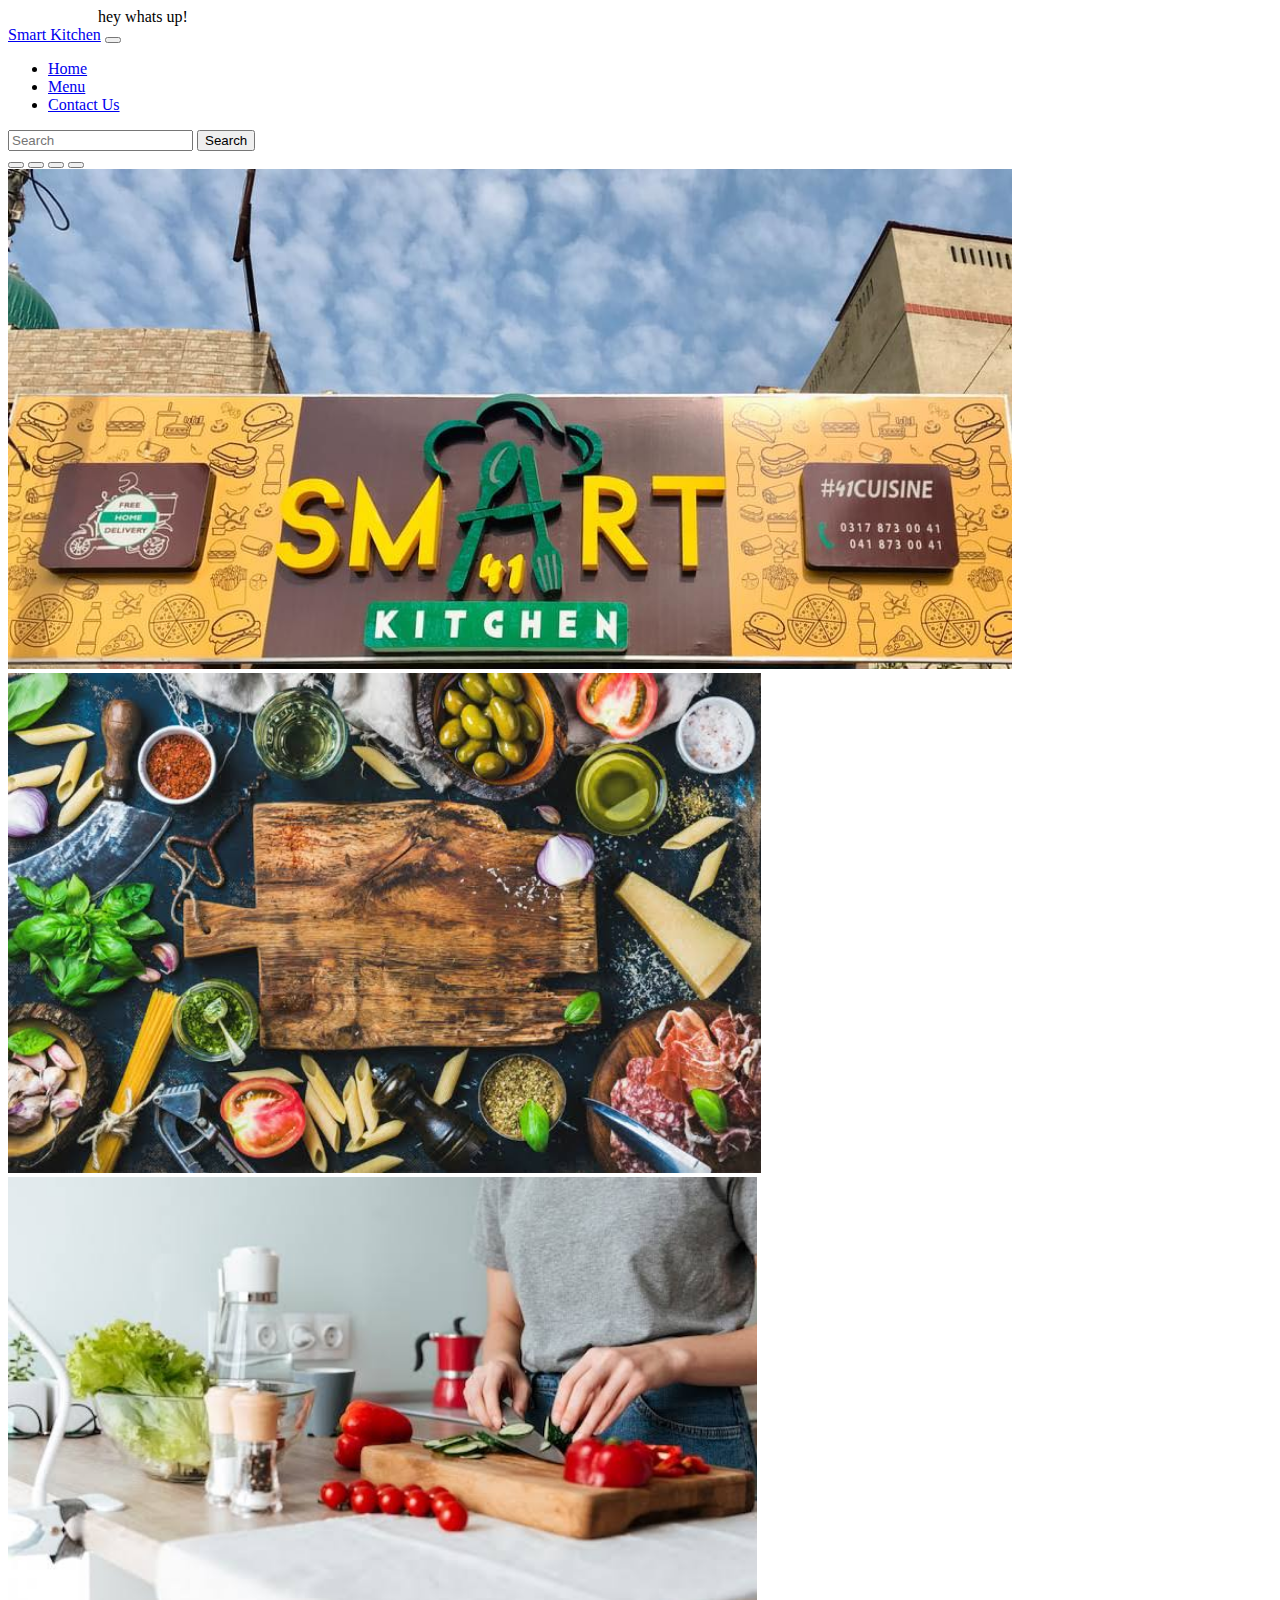
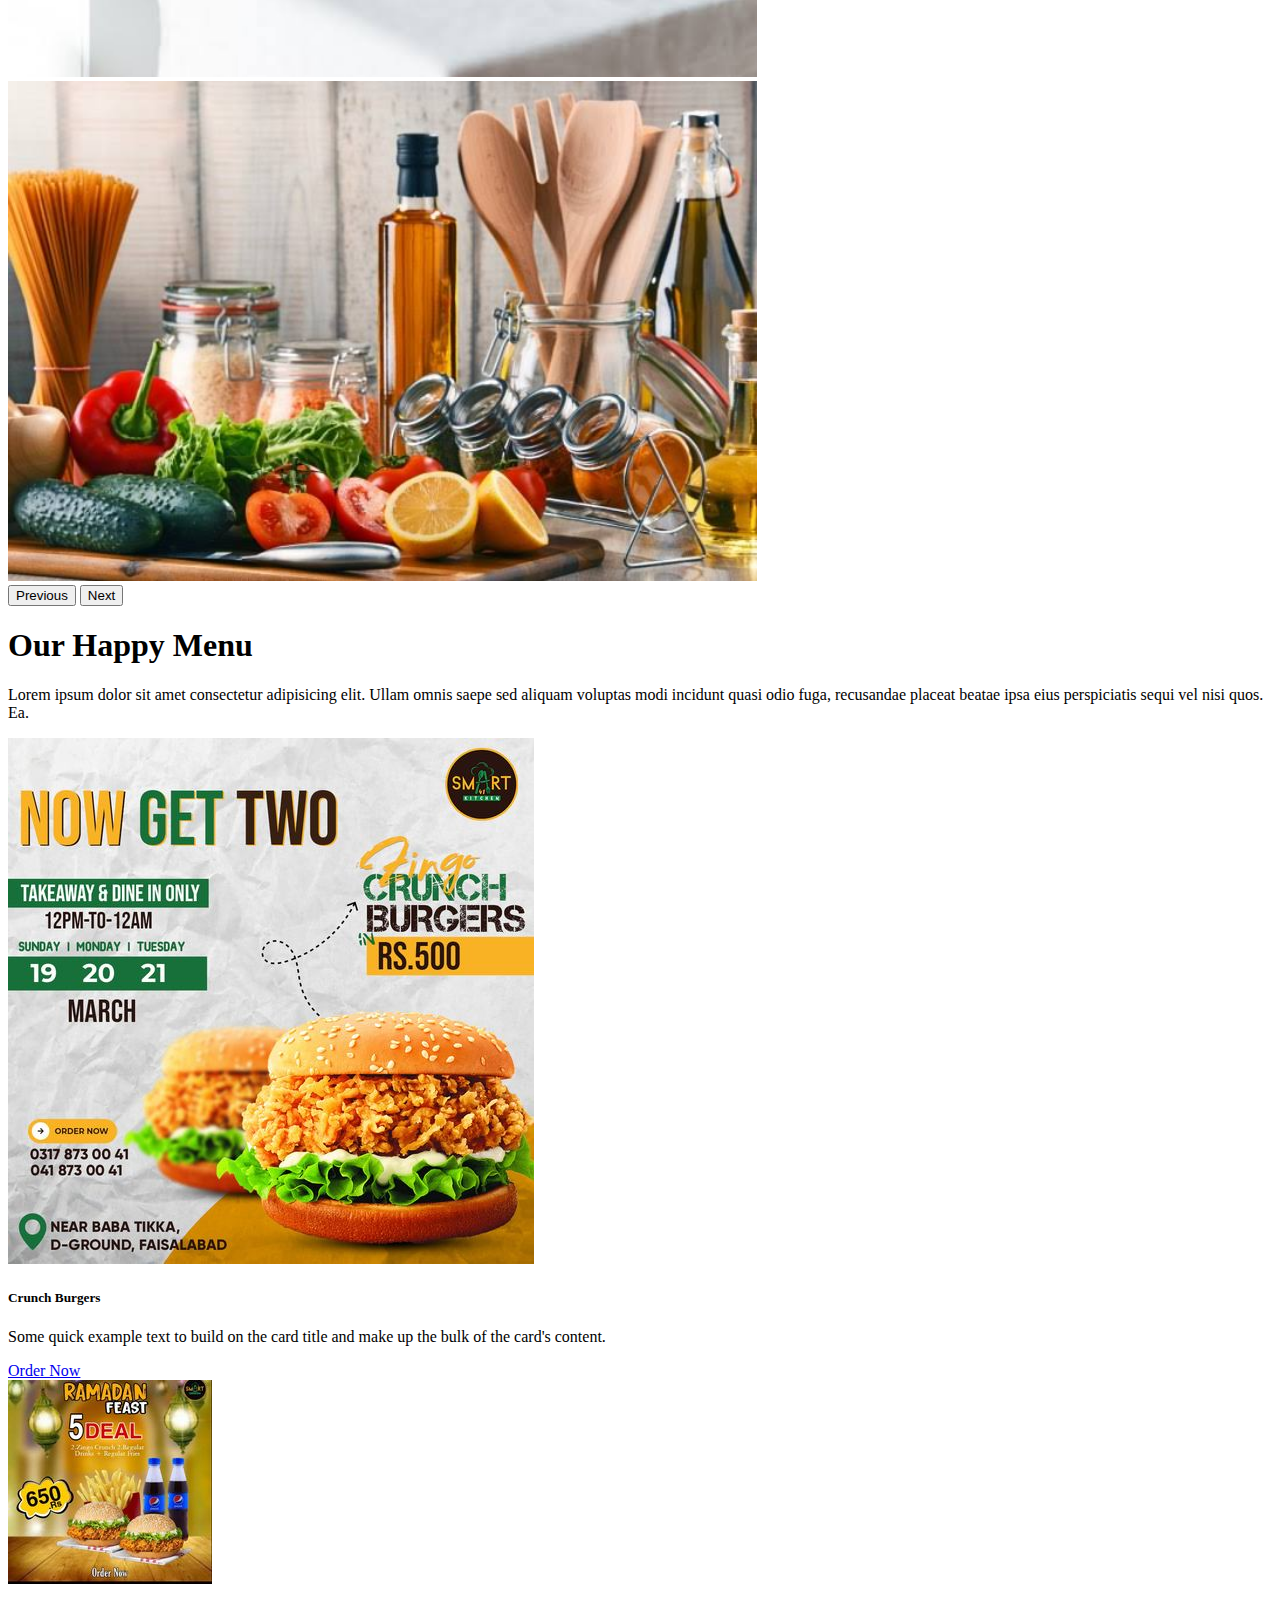
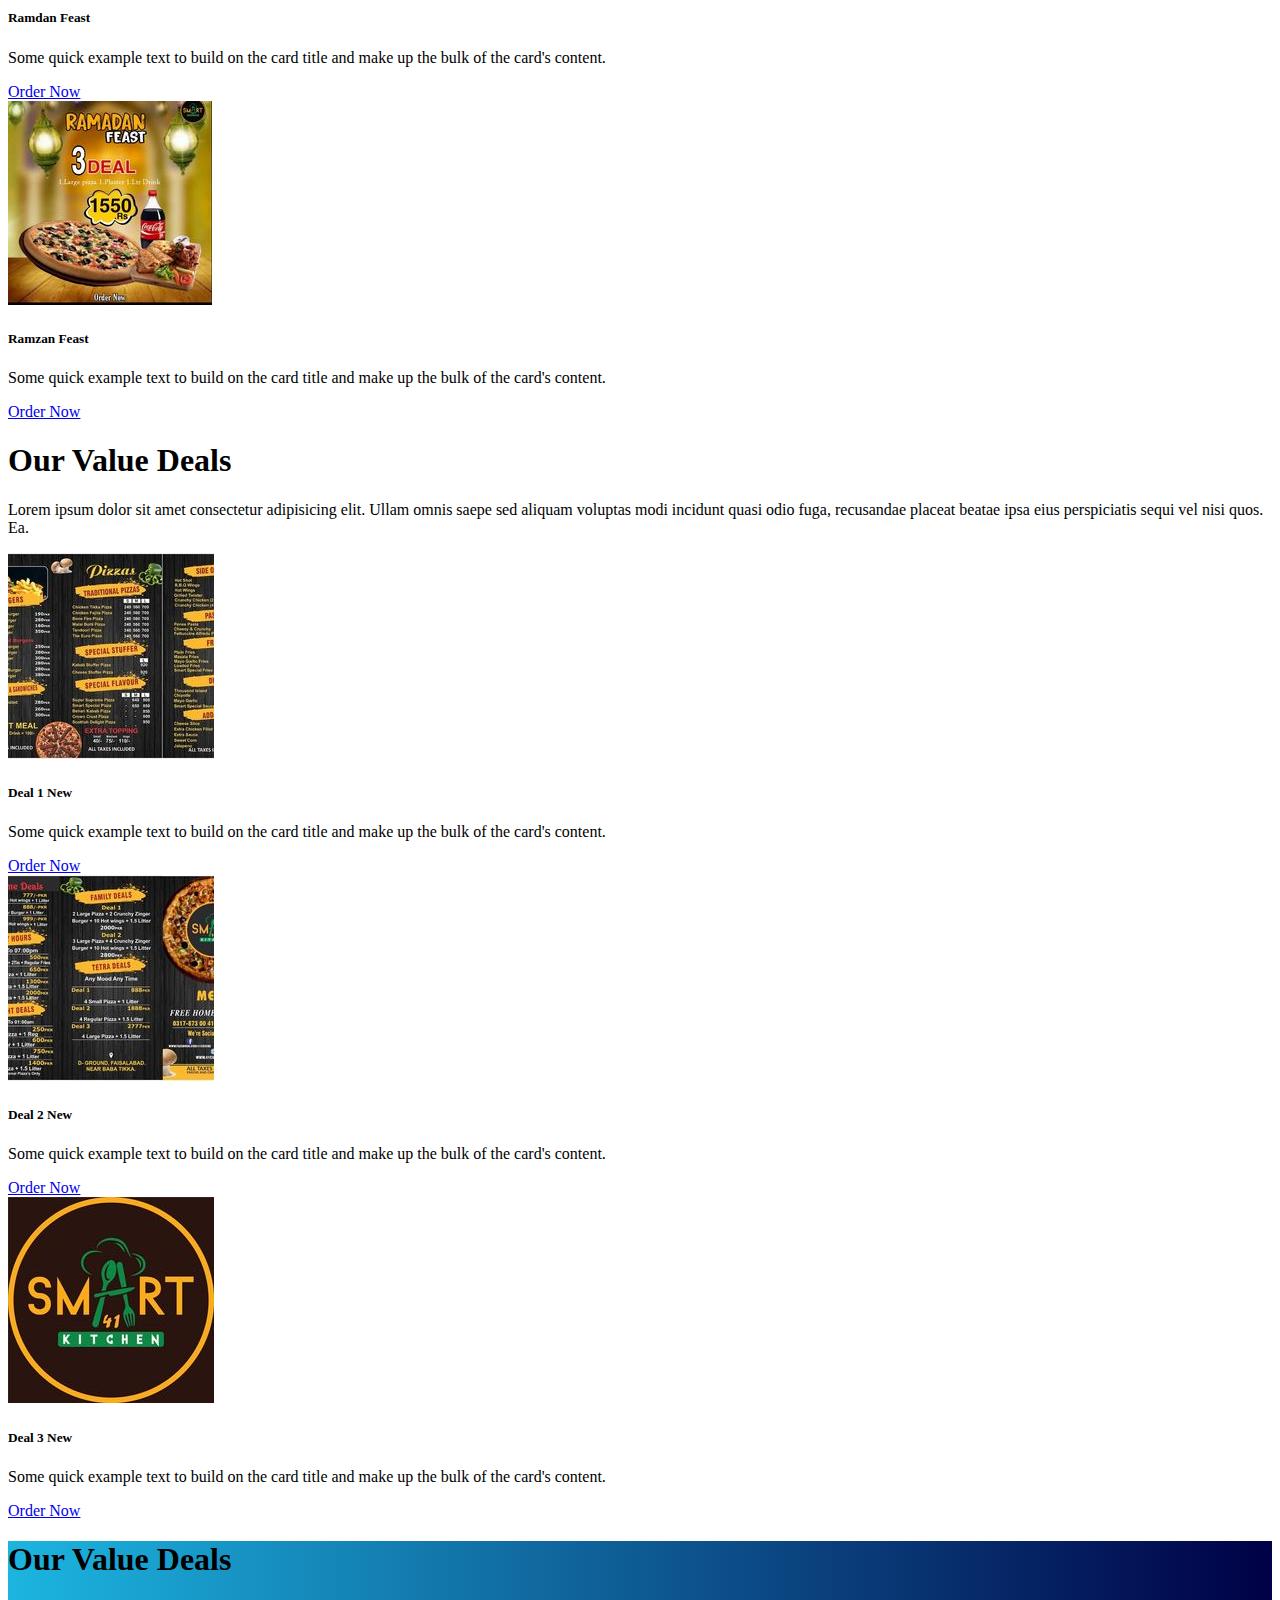
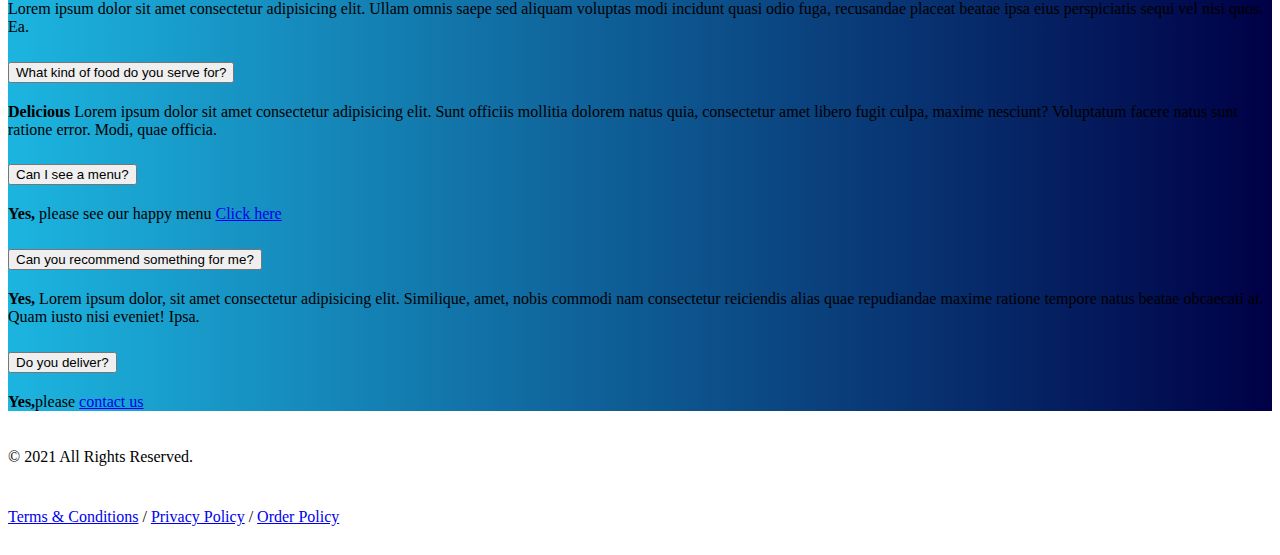
<file: 5/index.html>
<!DOCTYPE html>
<html lang="en">
<head>
    <meta charset="UTF-8">
    <meta http-equiv="X-UA-Compatible" content="IE=edge">
    <meta name="viewport" content="width=device-width, initial-scale=1.0">

    <!-- ---------[custom css]----------- -->

    <link rel="stylesheet" href="./STYLE.CSS"/>

    <!-- ------------[bootstrap]---------- -->

    <link href="https://cdn.jsdelivr.net/npm/bootstrap@5.3.1/dist/css/bootstrap.min.css" rel="stylesheet" integrity="sha384-4bw+/aepP/YC94hEpVNVgiZdgIC5+VKNBQNGCHeKRQN+PtmoHDEXuppvnDJzQIu9" crossorigin="anonymous">
    <title>Smart Kitchen</title>

</head>

<body>
                                     <!-- ------[header]------ -->
  <!-- -----------[alert]---------- -->
  <div id="div" class="alert alert-primary" role="alert">
    hey whats up!
  </div>
    <!-- -----------[nav]---------- -->
<header class="position-sticky top-0 ">
  <nav class="navbar navbar-expand-lg bg-body-tertiary "> 
    <div class="container ">
      <a class="navbar-brand" href="index.html">Smart Kitchen</a>
      <button class="navbar-toggler" type="button" data-bs-toggle="collapse" data-bs-target="#navbarTogglerDemo02" aria-controls="navbarTogglerDemo02" aria-expanded="false" aria-label="Toggle navigation">
        <span class="navbar-toggler-icon"></span>
      </button>
      <div class="collapse navbar-collapse" id="navbarTogglerDemo02">
        <ul class="navbar-nav me-auto mb-2 mb-lg-0">
          <li class="nav-item">
            <a class="nav-link active" aria-current="page" href="index.html">Home</a>
          </li>
          <li class="nav-item">
            <a class="nav-link" href="menu.html">Menu</a>
          </li>
          <li class="nav-item">
            <a class="nav-link " href="contact.html">Contact Us</a>
          </li>
        </ul>
        <form class="d-flex" role="search">
          <input class="form-control me-2" type="search" placeholder="Search" aria-label="Search">
          <button class="btn btn-outline-success" type="submit">Search</button>
        </form>
      </div>
    </div>
  </nav>
</header>

                                    <!-- ---------[main]--------- -->
<main>
  <!-- ------[carousel / slide]--------- -->
  <div id="carouselExampleCaptions" class="carousel slide">
    <div class="carousel-indicators">
      <button type="button" data-bs-target="#carouselExampleCaptions" data-bs-slide-to="0" class="active" aria-current="true" aria-label="Slide 1"></button>
      <button type="button" data-bs-target="#carouselExampleCaptions" data-bs-slide-to="1" aria-label="Slide 2"></button>
      <button type="button" data-bs-target="#carouselExampleCaptions" data-bs-slide-to="2" aria-label="Slide 3"></button>
      <button type="button" data-bs-target="#carouselExampleCaptions" data-bs-slide-to="3" aria-label="Slide 4"></button>
    </div>
    <div class="carousel-inner">
      <div class="carousel-item active">
        <img src="smart kitchen slide 1.jpg" class="d-block w-100" alt="Slider1" height="500px">
        <div class="carousel-caption d-none d-md-block">
      
        </div>
      </div>
      <div class="carousel-item">
        <img src="smart kitchen slide 2.jpeg" class="d-block w-100" alt="Slider2" height="500px">
        <div class="carousel-caption d-none d-md-block">
          
        </div>
      </div>
      <div class="carousel-item">
        <img src="smart kitchen slide 3.jpeg" class="d-block w-100" alt="Slider3" height="500px">
        <div class="carousel-caption d-none d-md-block">
        
        </div>
      </div>
      <div class="carousel-item">
        <img src="smart kitchen slide 4.jpeg" class="d-block w-100" alt="Slider4" height="500px">
        <div class="carousel-caption d-none d-md-block">
         
        </div>
      </div>
    </div>
    <button class="carousel-control-prev" type="button" data-bs-target="#carouselExampleCaptions" data-bs-slide="prev">
      <span class="carousel-control-prev-icon" aria-hidden="true"></span>
      <span class="visually-hidden">Previous</span>
    </button>
    <button class="carousel-control-next" type="button" data-bs-target="#carouselExampleCaptions" data-bs-slide="next">
      <span class="carousel-control-next-icon" aria-hidden="true"></span>
      <span class="visually-hidden">Next</span>
    </button>
  </div>

  <!-- --------[main items]-------- -->
  <div id="menu" class="py-5">
  <div class="container">
    <div class="row text-center mb-4">
      <div class="col-sm-12 col-md-10 offset-1">
        <h1>Our Happy Menu</h1>
        <p>Lorem ipsum dolor sit amet consectetur adipisicing elit. Ullam omnis saepe sed aliquam voluptas modi incidunt quasi odio fuga, recusandae placeat beatae ipsa eius perspiciatis sequi vel nisi quos. Ea.</p>
      </div>
    </div>

    <div class="row">
            <div class="col-sm-12 col-md-6 col-lg-4  mb-3 mb-md-0">
        <div class="card" style="width: 100%;">
          <img src="pic 3.jpg" class="card-img-top" alt="main item 1">
          <div class="card-body">
            <h5 class="card-title">Crunch Burgers</h5>
            <p class="card-text">Some quick example text to build on the card title and make up the bulk of the card's content.</p>
            <a href="contact.html" class="btn btn-primary">Order Now</a>
          </div>
        </div>
      </div>
      <div class="col-sm-12 col-md-6 col-lg-4  mb-3 mb-md-0">
        <div class="card" style="width: 100%;">
          <img src="pic 4.jpg" class="card-img-top" alt="main item 2">
          <div class="card-body">
            <h5 class="card-title">Ramdan Feast</h5>
            <p class="card-text">Some quick example text to build on the card title and make up the bulk of the card's content.</p>
            <a href="contact.html" class="btn btn-primary">Order Now</a>
          </div>
        </div>
      </div>
      <div class="col-sm-12 col-md-6 col-lg-4  mb-3 mb-md-0">
        <div class="card" style="width: 100%;">
          <img src="pic 5.jpg" class="card-img-top" alt="main item 3">
          <div class="card-body">
            <h5 class="card-title">Ramzan Feast</h5>
            <p class="card-text">Some quick example text to build on the card title and make up the bulk of the card's content.</p>
            <a href="contact.html" class="btn btn-primary">Order Now</a>
          </div>
        </div>
      </div>
    </div>
  </div>
</div>

<!-- --------[Deals]-------- -->
<div id="Deals" class="py-5 bg-light">
  <div class="container">
    <div class="row text-center mb-4">
      <div class="col-sm-12 col-md-10 offset-1">
        <h1>Our Value Deals</h1>
        <p>Lorem ipsum dolor sit amet consectetur adipisicing elit. Ullam omnis saepe sed aliquam voluptas modi incidunt quasi odio fuga, recusandae placeat beatae ipsa eius perspiciatis sequi vel nisi quos. Ea.</p>
      </div>
    </div>

    <div class="row">
            <div class="col-sm-12 col-md-6 col-lg-4  mb-3 mb-md-0">
        <div class="card" style="width: 100%; ">
          <img src="deal1.jpg" class="card-img-top" alt="Deal 1">
          <div class="card-body">
            <h5 class="card-title">Deal 1 <span class="badge bg-danger">New</span></h5>
            <p class="card-text">Some quick example text to build on the card title and make up the bulk of the card's content.</p>
            <a href="contact.html" class="btn btn-success">Order Now</a>
          </div>
        </div>
      </div>
      <div class="col-sm-12 col-md-6 col-lg-4  mb-3 mb-md-0">
        <div class="card" style="width: 100%;">
          <img src="deal2.jpg" class="card-img-top" alt="Deal 2">
          <div class="card-body">
            <h5 class="card-title">Deal 2 <span class="badge bg-danger">New</span></h5>
            <p class="card-text">Some quick example text to build on the card title and make up the bulk of the card's content.</p>
            <a href="contact.html" class="btn btn-success">Order Now</a>
          </div>
        </div>
      </div>
      <div class="col-sm-12 col-md-6 col-lg-4  mb-3 mb-md-0">
        <div class="card" style="width: 100%;">
          <img src="logo.jpg" class="card-img-top" alt="Deal 3">
          <div class="card-body">
            <h5 class="card-title">Deal 3 <span class="badge bg-danger">New</span></h5>
            <p class="card-text">Some quick example text to build on the card title and make up the bulk of the card's content.</p>
            <a href="contact.html" class="btn btn-success">Order Now</a>
          </div>
        </div>
      </div>
    </div>
  </div>
</div>

 <!-- ----------[FAQs]--------- -->
 <div class="faqs py-5">
 <div class="container">

  <div class="row text-center mb-4 ">
    <div class="col-sm-12 col-md-10 offset-1 text-white">
      <h1>Our Value Deals</h1>
      <p>Lorem ipsum dolor sit amet consectetur adipisicing elit. Ullam omnis saepe sed aliquam voluptas modi incidunt quasi odio fuga, recusandae placeat beatae ipsa eius perspiciatis sequi vel nisi quos. Ea.</p>
    </div>
  </div>


   <div class="row">
     <div class="col">
      <div class="accordion" id="accordionExample">
        <div class="accordion-item">
          <h2 class="accordion-header">
            <button class="accordion-button" type="button" data-bs-toggle="collapse" data-bs-target="#collapseOne" aria-expanded="true" aria-controls="collapseOne">
                What kind of food do you serve for?
            </button>
          </h2>
          <div id="collapseOne" class="accordion-collapse collapse show" data-bs-parent="#accordionExample">
            <div class="accordion-body">
              <strong>Delicious</strong> Lorem ipsum dolor sit amet consectetur adipisicing elit. Sunt officiis mollitia dolorem natus quia, consectetur amet libero fugit culpa, maxime nesciunt? Voluptatum facere natus sunt ratione error. Modi, quae officia.
            </div>
          </div>
        </div>
        <div class="accordion-item">
          <h2 class="accordion-header">
            <button class="accordion-button collapsed" type="button" data-bs-toggle="collapse" data-bs-target="#collapseTwo" aria-expanded="false" aria-controls="collapseTwo">
              Can I see a menu?
            </button>
          </h2>
          <div id="collapseTwo" class="accordion-collapse collapse" data-bs-parent="#accordionExample">
            <div class="accordion-body">
              <strong>Yes,</strong> please see our happy menu <a href="menu.html" class="btn btn-success"> Click here</a>
            </div>
          </div>
        </div>
        <div class="accordion-item">
          <h2 class="accordion-header">
            <button class="accordion-button collapsed" type="button" data-bs-toggle="collapse" data-bs-target="#collapseThree" aria-expanded="false" aria-controls="collapseThree">
              Can you recommend something for me?
            </button>
          </h2>
          <div id="collapseThree" class="accordion-collapse collapse" data-bs-parent="#accordionExample">
            <div class="accordion-body">
              <strong>Yes,</strong> Lorem ipsum dolor, sit amet consectetur adipisicing elit. Similique, amet, nobis commodi nam consectetur reiciendis alias quae repudiandae maxime ratione tempore natus beatae obcaecati at. Quam iusto nisi eveniet! Ipsa.
            </div>
          </div>
        </div>
        <div class="accordion-item">
          <h2 class="accordion-header">
            <button class="accordion-button collapsed" type="button" data-bs-toggle="collapse" data-bs-target="#collapseFour" aria-expanded="false" aria-controls="collapseThree">
              Do you deliver?
            </button>
          </h2>
          <div id="collapseFour" class="accordion-collapse collapse" data-bs-parent="#accordionExample">
            <div class="accordion-body">
              <strong>Yes,</strong>please <a href="contact.html">contact us</a>
            </div>
          </div>
        </div>
      </div>
     </div>
   </div>
 </div>
</div>
</main>

                                  <!-- ---------[footer]---------- -->

<footer>
  <div class="container">
    <div class="row">
      <div class="col fw-bold column-gap-sm-0 col-md-4">
        <p class="text-center text-md-start">&copy; 2021 All Rights Reserved.</p>
      </div>
      <div class=" d-none d-md-block col-md-8 text-end">
        <a href="javascript: void(0)" target="_blank" rel="noopener noreferrer" class=" fw-bold text-dark ">Terms & Conditions</a> /
        <a href="javascript: void(0)" target="_blank" rel="noopener noreferrer" class=" fw-bold text-dark">Privacy Policy</a> /
        <a href="javascript: void(0)" target="_blank" rel="noopener noreferrer" class=" fw-bold text-dark">Order Policy</a>
      </div>
    </div>
  </div>
</footer>
  
  <!-- -------[bootstrap]------- -->
  <script src="https://cdn.jsdelivr.net/npm/bootstrap@5.3.1/dist/js/bootstrap.bundle.min.js" integrity="sha384-HwwvtgBNo3bZJJLYd8oVXjrBZt8cqVSpeBNS5n7C8IVInixGAoxmnlMuBnhbgrkm" crossorigin="anonymous"></script>
</body>
</html>
</file>
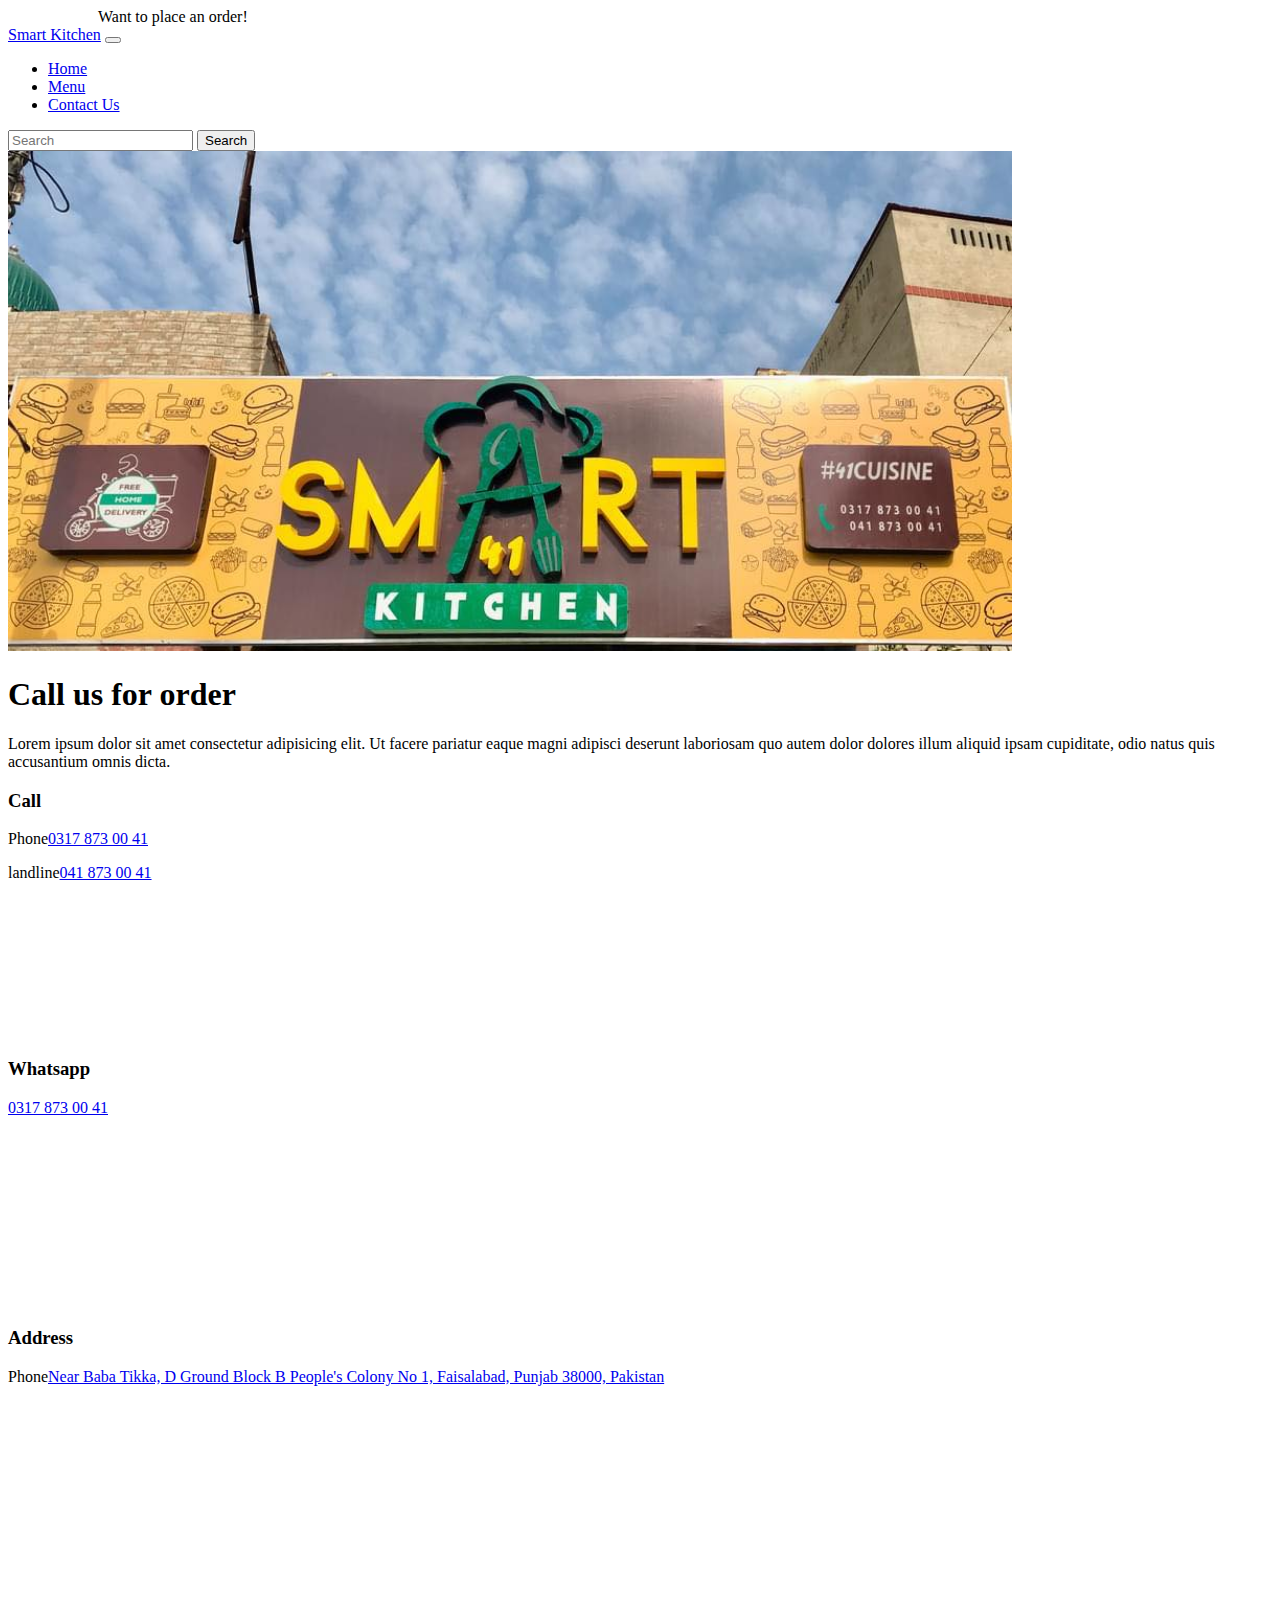
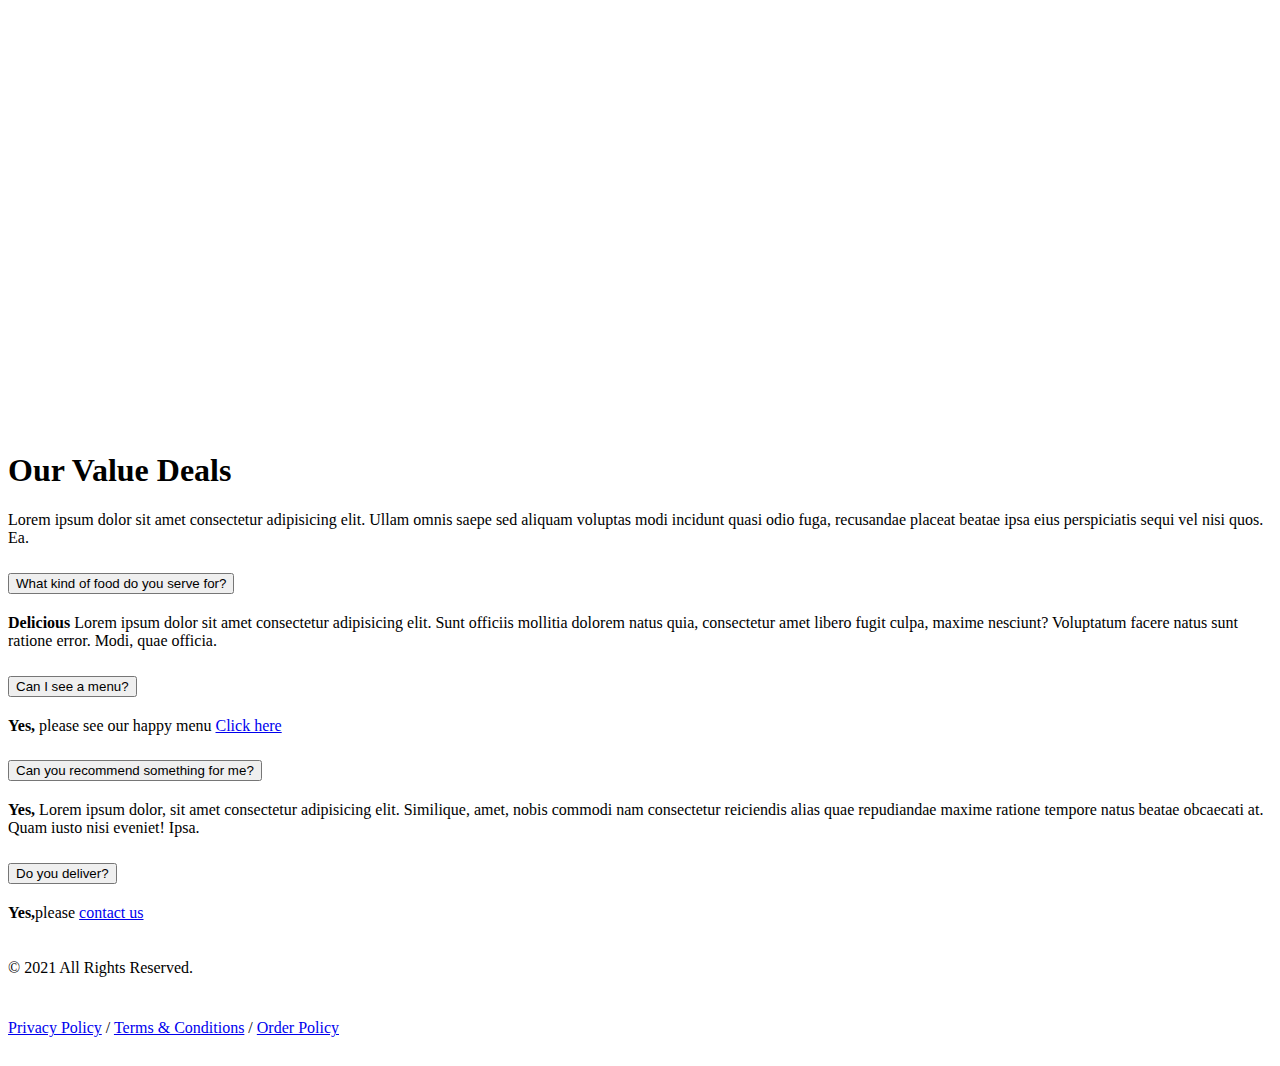
<file: 5/contact.html>
<!DOCTYPE html>
<html lang="en">
<head>
    <meta charset="UTF-8">
    <meta http-equiv="X-UA-Compatible" content="IE=edge">
    <meta name="viewport" content="width=device-width, initial-scale=1.0">

    <!-- ---------[custom css]----------- -->

    <link rel="stylesheet" href="./STYLE.CSS"/>

    <!-- ------------[bootstrap]---------- -->

    <link href="https://cdn.jsdelivr.net/npm/bootstrap@5.3.1/dist/css/bootstrap.min.css" rel="stylesheet" integrity="sha384-4bw+/aepP/YC94hEpVNVgiZdgIC5+VKNBQNGCHeKRQN+PtmoHDEXuppvnDJzQIu9" crossorigin="anonymous">
    <title>Smart Kitchen contact</title>

</head>

<body>
                                     <!-- ------[header]------ -->
 
                                     <!-- -----------[alert]---------- -->
  <div id="div" class="alert alert-primary" role="alert">
    Want to place an order!
  </div>

    <!-- -----------[nav]---------- -->
<header class="position-sticky top-0 ">
  <nav class="navbar navbar-expand-lg bg-body-tertiary bg-dark">
    <div class="container ">
      <a class="navbar-brand" href="index.html">Smart Kitchen</a>
      <button class="navbar-toggler" type="button" data-bs-toggle="collapse" data-bs-target="#navbarTogglerDemo02" aria-controls="navbarTogglerDemo02" aria-expanded="false" aria-label="Toggle navigation">
        <span class="navbar-toggler-icon"></span>
      </button>
      <div class="collapse navbar-collapse" id="navbarTogglerDemo02">
        <ul class="navbar-nav me-auto mb-2 mb-lg-0">
          <li class="nav-item">
            <a class="nav-link" aria-current="page" href="index.html">Home</a>
          </li>
          <li class="nav-item">
            <a class="nav-link " href="menu.html">Menu</a>
          </li>
          <li class="nav-item">
            <a class="nav-link active" href="contact.html">Contact Us</a>
          </li>
        </ul>
        <form class="d-flex" role="search">
          <input class="form-control me-2" type="search" placeholder="Search" aria-label="Search">
          <button class="btn btn-outline-success" type="submit">Search</button>
        </form>
      </div>
    </div>
  </nav>
</header>

                                    <!-- ---------[main]--------- -->
 <main>
   <!-- ------[carousel / slide ]---------  -->
  <div id="carouselExampleCaptions" class="carousel slide">
    <div class="carousel-inner">
      <div class="carousel-item active">
        <img src="smart kitchen slide 1.jpg" class="d-block w-100" alt="Slider1" height="500px">
      </div>
      </div>
  </div>

<!-- -------------[contact]----------- -->
<div class="py-5"></div>
<div class="container pb-3 text-center">
  <div class="row">
    <div class="col">
           <h1>Call us for order</h1>
      <p>Lorem ipsum dolor sit amet consectetur adipisicing elit. Ut facere pariatur eaque magni adipisci deserunt laboriosam quo autem dolor dolores illum aliquid ipsam cupiditate, odio natus quis accusantium omnis dicta.</p>
    </div>
  </div>
</div>


  <div class="container">
    <div class="row">
      <div class="col-12 col-md-4 mb-3 mb-md-0">
        <div class="box border px-4 d-flex justify-content-center align-items-center flex-column" style="background-color: white;" 
        onmouseover="this.style.backgroundColor='lightgreen'" 
        onmouseout="this.style.backgroundColor='white'">
          <h3 class="fw-bold ">Call</h3>
          <p><span class="fw-bold me-2">Phone</span><a href="tel:+923178730041" class="text-dark">0317 873 00 41</a></p>
          <p><span class="fw-bold me-2">landline</span><a href="tel:+0418730041" class="text-dark">041 873 00 41</a></p>
        </div>
      </div>
      <div class="col-12 col-md-4 mb-3 mb-md-0">
        <div class="box border px-4 d-flex justify-content-center align-items-center flex-column" style="background-color: white;" 
        onmouseover="this.style.backgroundColor='lightgreen'" 
        onmouseout="this.style.backgroundColor='white'">
          <h3 class="fw-bold ">Whatsapp</h3>
          <p><a href="https://wa.me/923178730041" target="blank" class="text-dark">0317 873 00 41</a></p>
        </div>
      </div>
      <div class="col-12 col-md-4 mb-3 mb-md-0">
        <div class="box border px-4 d-flex justify-content-center align-items-center flex-column" style="background-color: white;" 
        onmouseover="this.style.backgroundColor='lightgreen'" 
        onmouseout="this.style.backgroundColor='white'">
          <h3 class="fw-bold ">Address</h3>
          <p><span class="fw-bold me-2">Phone</span><a href="https://goo.gl/maps/R9WTnp99sDi6XVP4A" class="text-dark">Near Baba Tikka, D Ground Block B People's Colony No 1, Faisalabad, Punjab 38000, Pakistan</a></p>
        </div>
      </div>
    </div>
  </div>
  
<div class="mt-5">
  <iframe src="https://www.google.com/maps/embed?pb=!1m18!1m12!1m3!1d871743.6510174437!2d71.95426940917969!3d31.407275044867696!2m3!1f0!2f0!3f0!3m2!1i1024!2i768!4f13.1!3m3!1m2!1s0x392269c8a01cbd7b%3A0xe0487d779800eeed!2sSMART%20Kitchen%20&#39;41&#39;!5e0!3m2!1sen!2s!4v1694062357022!5m2!1sen!2s" width="100%" height="450" style="border:0;" allowfullscreen="" loading="lazy" referrerpolicy="no-referrer-when-downgrade"></iframe>
</div>

  <!-- ------[ Faqs ]---------  -->
 <div class="container">

  <div class="row text-center mb-4 ">
    <div class="col-sm-12 col-md-10 offset-1 text-white">
      <h1>Our Value Deals</h1>
      <p>Lorem ipsum dolor sit amet consectetur adipisicing elit. Ullam omnis saepe sed aliquam voluptas modi incidunt quasi odio fuga, recusandae placeat beatae ipsa eius perspiciatis sequi vel nisi quos. Ea.</p>
    </div>
  </div>


   <div class="row">
     <div class="col">
      <div class="accordion" id="accordionExample">
        <div class="accordion-item">
          <h2 class="accordion-header">
            <button class="accordion-button" type="button" data-bs-toggle="collapse" data-bs-target="#collapseOne" aria-expanded="true" aria-controls="collapseOne">
                What kind of food do you serve for?
            </button>
          </h2>
          <div id="collapseOne" class="accordion-collapse collapse show" data-bs-parent="#accordionExample">
            <div class="accordion-body">
              <strong>Delicious</strong> Lorem ipsum dolor sit amet consectetur adipisicing elit. Sunt officiis mollitia dolorem natus quia, consectetur amet libero fugit culpa, maxime nesciunt? Voluptatum facere natus sunt ratione error. Modi, quae officia.
            </div>
          </div>
        </div>
        <div class="accordion-item">
          <h2 class="accordion-header">
            <button class="accordion-button collapsed" type="button" data-bs-toggle="collapse" data-bs-target="#collapseTwo" aria-expanded="false" aria-controls="collapseTwo">
              Can I see a menu?
            </button>
          </h2>
          <div id="collapseTwo" class="accordion-collapse collapse" data-bs-parent="#accordionExample">
            <div class="accordion-body">
              <strong>Yes,</strong> please see our happy menu <a href="menu.html" class="btn btn-success"> Click here</a>
            </div>
          </div>
        </div>
        <div class="accordion-item">
          <h2 class="accordion-header">
            <button class="accordion-button collapsed" type="button" data-bs-toggle="collapse" data-bs-target="#collapseThree" aria-expanded="false" aria-controls="collapseThree">
              Can you recommend something for me?
            </button>
          </h2>
          <div id="collapseThree" class="accordion-collapse collapse" data-bs-parent="#accordionExample">
            <div class="accordion-body">
              <strong>Yes,</strong> Lorem ipsum dolor, sit amet consectetur adipisicing elit. Similique, amet, nobis commodi nam consectetur reiciendis alias quae repudiandae maxime ratione tempore natus beatae obcaecati at. Quam iusto nisi eveniet! Ipsa.
            </div>
          </div>
        </div>
        <div class="accordion-item">
          <h2 class="accordion-header">
            <button class="accordion-button collapsed" type="button" data-bs-toggle="collapse" data-bs-target="#collapseFour" aria-expanded="false" aria-controls="collapseThree">
              Do you deliver?
            </button>
          </h2>
          <div id="collapseFour" class="accordion-collapse collapse" data-bs-parent="#accordionExample">
            <div class="accordion-body">
              <strong>Yes,</strong>please <a href="contact.html">contact us</a>
            </div>
          </div>
        </div>
      </div>
     </div>
   </div>
 </div>

</main> 

                                  <!-- ---------[footer]---------- -->

<footer >
  <div class="container">
    <div class="row">
      <div class="col fw-bold column-gap-sm-0 col-md-4 ">
        <p class="text-center text-md-start">&copy; 2021 All Rights Reserved.</p>
      </div>
      <div class=" d-none d-md-block col-md-8 text-end">
        <a href="javascript: void(0)" target="_blank" rel="noopener noreferrer" class=" fw-bold text-black">Privacy Policy</a> /
        <a href="javascript: void(0)" target="_blank" rel="noopener noreferrer" class=" fw-bold text-black ">Terms & Conditions</a> /
        <a href="javascript: void(0)" target="_blank" rel="noopener noreferrer" class=" fw-bold text-black">Order Policy</a>
      </div>
    </div>
  </div>
</footer>
  
  <!-- -------[bootstrap]------- -->
  <script src="https://cdn.jsdelivr.net/npm/bootstrap@5.3.1/dist/js/bootstrap.bundle.min.js" integrity="sha384-HwwvtgBNo3bZJJLYd8oVXjrBZt8cqVSpeBNS5n7C8IVInixGAoxmnlMuBnhbgrkm" crossorigin="anonymous"></script>
</body>
</html>
</file>
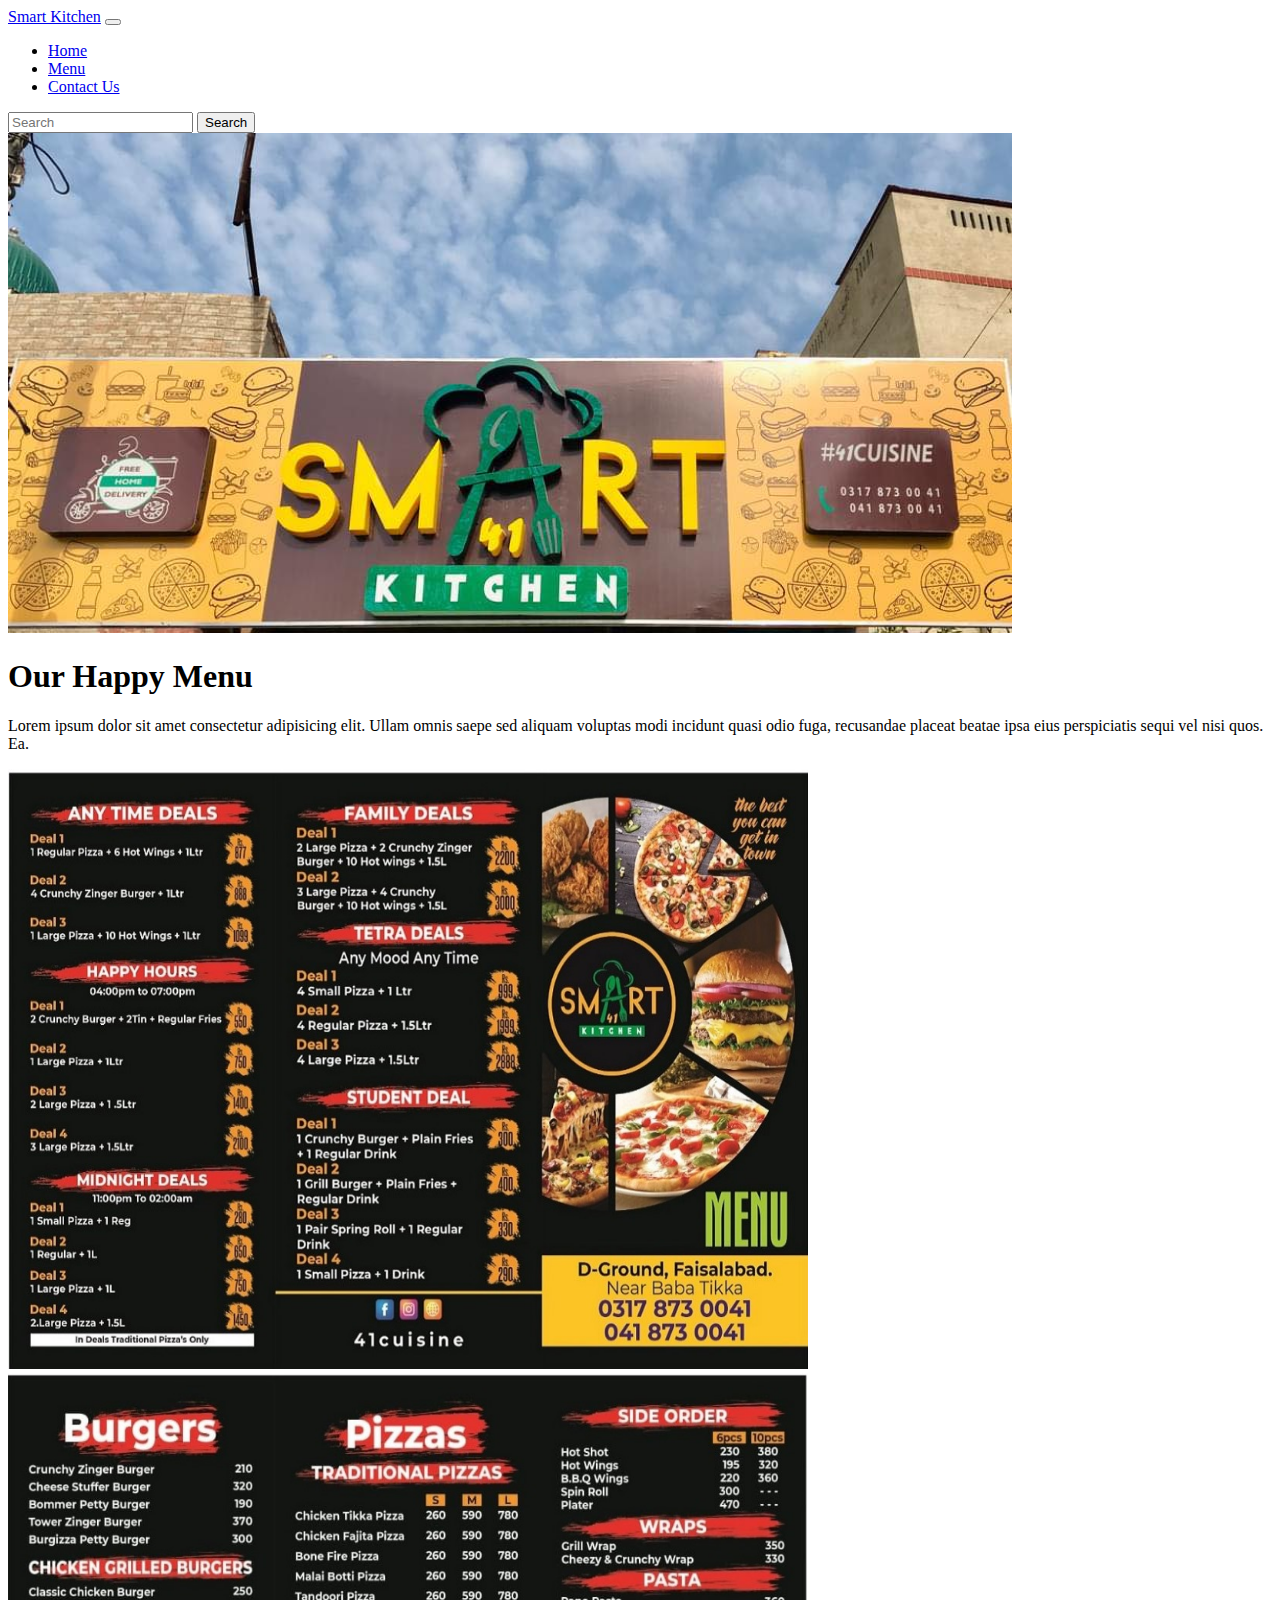
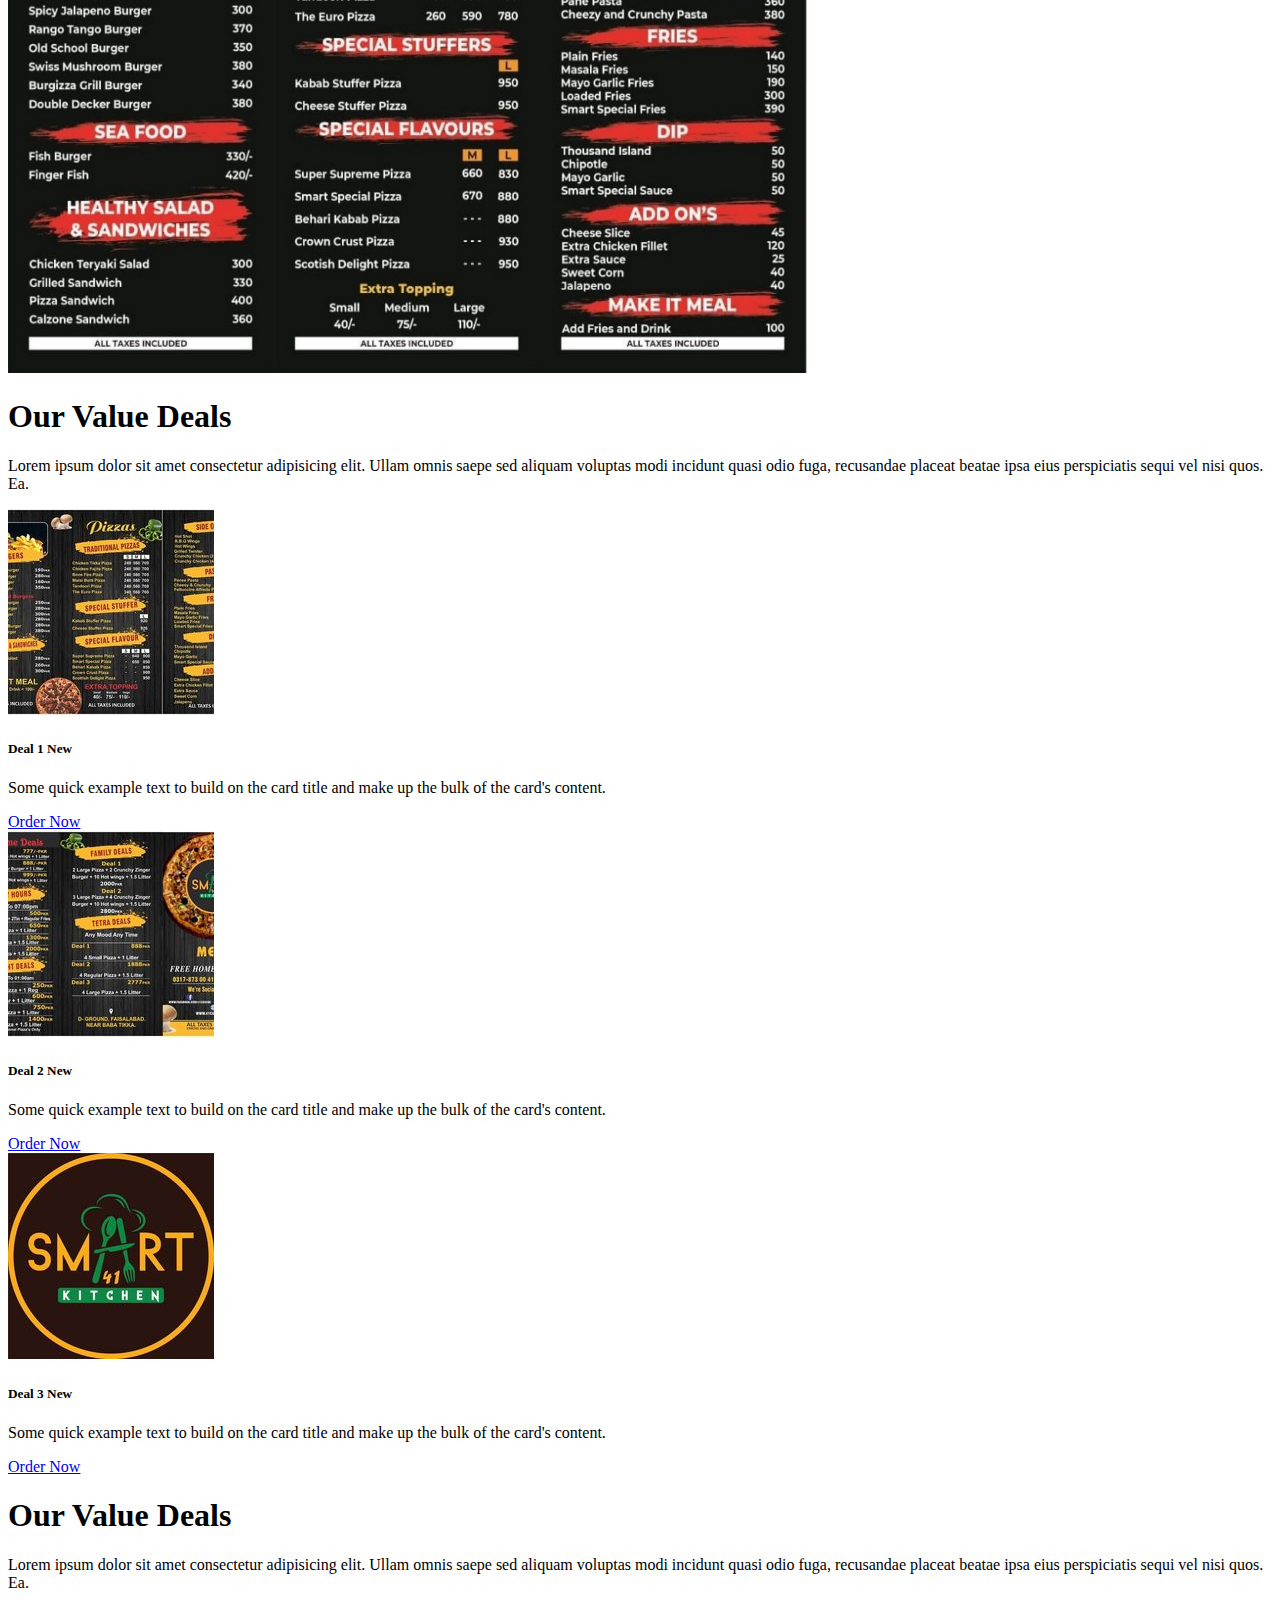
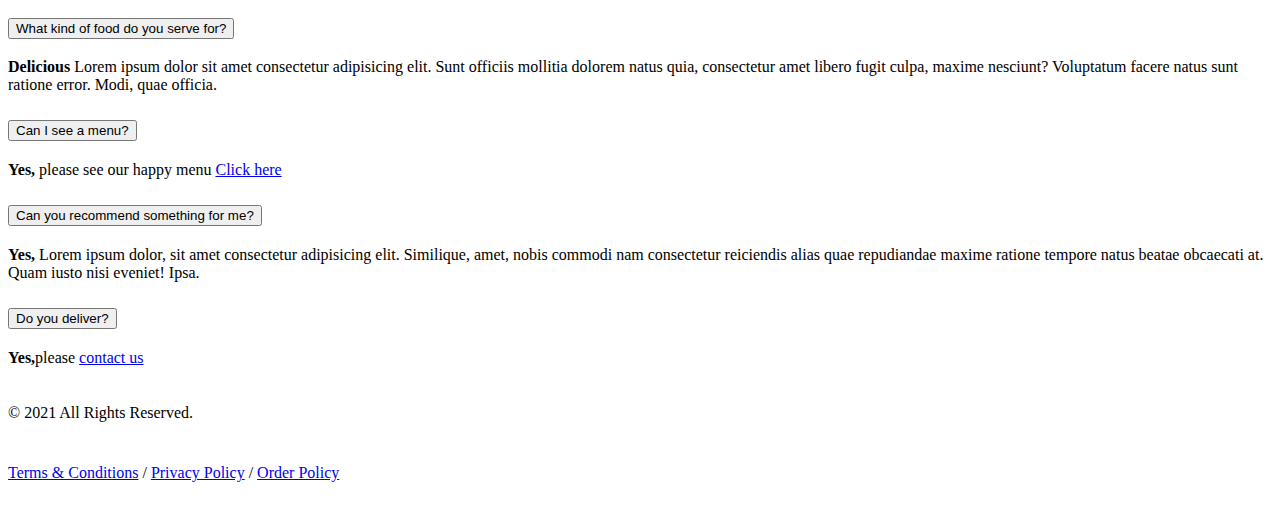
<file: 5/menu.html>
<!DOCTYPE html>
<html lang="en">
<head>
    <meta charset="UTF-8">
    <meta http-equiv="X-UA-Compatible" content="IE=edge">
    <meta name="viewport" content="width=device-width, initial-scale=1.0">

    <!-- ---------[custom css]----------- -->
    <link rel="stylesheet" href="./STYLE.CSS"/>

    <!-- ------------[bootstrap]---------- -->
    <link href="https://cdn.jsdelivr.net/npm/bootstrap@5.3.1/dist/css/bootstrap.min.css" rel="stylesheet" integrity="sha384-4bw+/aepP/YC94hEpVNVgiZdgIC5+VKNBQNGCHeKRQN+PtmoHDEXuppvnDJzQIu9" crossorigin="anonymous">
    <title>Smart Kitchen menu</title>

</head>

<body>
                                     <!-- ------[header]------ -->
 
    <!-- -----------[nav]---------- -->
<header class="position-sticky top-0 ">
  <nav class="navbar navbar-expand-lg bg-body-tertiary bg-dark">
    <div class="container ">
      <a class="navbar-brand" href="index.html">Smart Kitchen</a>
      <button class="navbar-toggler" type="button" data-bs-toggle="collapse" data-bs-target="#navbarTogglerDemo02" aria-controls="navbarTogglerDemo02" aria-expanded="false" aria-label="Toggle navigation">
        <span class="navbar-toggler-icon"></span>
      </button>
      <div class="collapse navbar-collapse" id="navbarTogglerDemo02">
        <ul class="navbar-nav me-auto mb-2 mb-lg-0">
          <li class="nav-item">
            <a class="nav-link" aria-current="page" href="index.html">Home</a>
          </li>
          <li class="nav-item">
            <a class="nav-link active" href="menu.html">Menu</a>
          </li>
          <li class="nav-item">
            <a class="nav-link " href="contact.html">Contact Us</a>
          </li>
        </ul>
        <form class="d-flex" role="search">
          <input class="form-control me-2" type="search" placeholder="Search" aria-label="Search">
          <button class="btn btn-outline-success" type="submit">Search</button>
        </form>
      </div>
    </div>
  </nav>
</header>

                                    <!-- ---------[main]--------- -->
<main>
  <!-- ------[carousel / slide]--------- -->
  <div id="carouselExampleCaptions" class="carousel slide">
    <div class="carousel-inner">
      <div class="carousel-item active">
        <img src="smart kitchen slide 1.jpg" class="d-block w-100" alt="Slider1" height="500px">
      </div>
      
  </div>

  <!-- --------[main items]-------- -->
  <div id="menu" class="py-5">
  <div class="container">
    <div class="row text-center mb-4">
      <div class="col-sm-12 col-md-10 offset-1">
        <h1>Our Happy Menu</h1>
        <p>Lorem ipsum dolor sit amet consectetur adipisicing elit. Ullam omnis saepe sed aliquam voluptas modi incidunt quasi odio fuga, recusandae placeat beatae ipsa eius perspiciatis sequi vel nisi quos. Ea.</p>
      </div>
    </div>

    <div class="row">
      <div class="col text-center">
        <img src="./deal3.jpg" alt="" height="600px" width="800">
      </div>
    </div>

    <div class="row pt-4">
      <div class="col text-center">
        <img src="./deal4.jpg" alt="" height="600px" width="800">
      </div>
    </div>
    
  </div>
</div>

<!-- --------[Deals]-------- -->
<div id="Deals" class="py-5 bg-light">
  <div class="container">
    <div class="row text-center mb-4">
      <div class="col-sm-12 col-md-10 offset-1">
        <h1>Our Value Deals</h1>
        <p>Lorem ipsum dolor sit amet consectetur adipisicing elit. Ullam omnis saepe sed aliquam voluptas modi incidunt quasi odio fuga, recusandae placeat beatae ipsa eius perspiciatis sequi vel nisi quos. Ea.</p>
      </div>
    </div>

    <div class="row">
            <div class="col-sm-12 col-md-6 col-lg-4  mb-3 mb-md-0">
        <div class="card" style="width: 100%; ">
          <img src="deal1.jpg" class="card-img-top" alt="Deal 1">
          <div class="card-body">
            <h5 class="card-title">Deal 1 <span class="badge bg-danger">New</span></h5>
            <p class="card-text">Some quick example text to build on the card title and make up the bulk of the card's content.</p>
            <a href="contact.html" class="btn btn-success">Order Now</a>
          </div>
        </div>
      </div>
      <div class="col-sm-12 col-md-6 col-lg-4  mb-3 mb-md-0">
        <div class="card" style="width: 100%;">
          <img src="deal2.jpg" class="card-img-top" alt="Deal 2">
          <div class="card-body">
            <h5 class="card-title">Deal 2 <span class="badge bg-danger">New</span></h5>
            <p class="card-text">Some quick example text to build on the card title and make up the bulk of the card's content.</p>
            <a href="contact.html" class="btn btn-success">Order Now</a>
          </div>
        </div>
      </div>
      <div class="col-sm-12 col-md-6 col-lg-4  mb-3 mb-md-0">
        <div class="card" style="width: 100%;">
          <img src="logo.jpg" class="card-img-top" alt="Deal 3">
          <div class="card-body">
            <h5 class="card-title">Deal 3 <span class="badge bg-danger">New</span></h5>
            <p class="card-text">Some quick example text to build on the card title and make up the bulk of the card's content.</p>
            <a href="contact.html" class="btn btn-success">Order Now</a>
          </div>
        </div>
      </div>
    </div>
  </div>
</div>

 
 <div class="container">

  <div class="row text-center mb-4 ">
    <div class="col-sm-12 col-md-10 offset-1 text-white">
      <h1>Our Value Deals</h1>
      <p>Lorem ipsum dolor sit amet consectetur adipisicing elit. Ullam omnis saepe sed aliquam voluptas modi incidunt quasi odio fuga, recusandae placeat beatae ipsa eius perspiciatis sequi vel nisi quos. Ea.</p>
    </div>
  </div>


   <div class="row">
     <div class="col">
      <div class="accordion" id="accordionExample">
        <div class="accordion-item">
          <h2 class="accordion-header">
            <button class="accordion-button" type="button" data-bs-toggle="collapse" data-bs-target="#collapseOne" aria-expanded="true" aria-controls="collapseOne">
                What kind of food do you serve for?
            </button>
          </h2>
          <div id="collapseOne" class="accordion-collapse collapse show" data-bs-parent="#accordionExample">
            <div class="accordion-body">
              <strong>Delicious</strong> Lorem ipsum dolor sit amet consectetur adipisicing elit. Sunt officiis mollitia dolorem natus quia, consectetur amet libero fugit culpa, maxime nesciunt? Voluptatum facere natus sunt ratione error. Modi, quae officia.
            </div>
          </div>
        </div>
        <div class="accordion-item">
          <h2 class="accordion-header">
            <button class="accordion-button collapsed" type="button" data-bs-toggle="collapse" data-bs-target="#collapseTwo" aria-expanded="false" aria-controls="collapseTwo">
              Can I see a menu?
            </button>
          </h2>
          <div id="collapseTwo" class="accordion-collapse collapse" data-bs-parent="#accordionExample">
            <div class="accordion-body">
              <strong>Yes,</strong> please see our happy menu <a href="menu.html" class="btn btn-success"> Click here</a>
            </div>
          </div>
        </div>
        <div class="accordion-item">
          <h2 class="accordion-header">
            <button class="accordion-button collapsed" type="button" data-bs-toggle="collapse" data-bs-target="#collapseThree" aria-expanded="false" aria-controls="collapseThree">
              Can you recommend something for me?
            </button>
          </h2>
          <div id="collapseThree" class="accordion-collapse collapse" data-bs-parent="#accordionExample">
            <div class="accordion-body">
              <strong>Yes,</strong> Lorem ipsum dolor, sit amet consectetur adipisicing elit. Similique, amet, nobis commodi nam consectetur reiciendis alias quae repudiandae maxime ratione tempore natus beatae obcaecati at. Quam iusto nisi eveniet! Ipsa.
            </div>
          </div>
        </div>
        <div class="accordion-item">
          <h2 class="accordion-header">
            <button class="accordion-button collapsed" type="button" data-bs-toggle="collapse" data-bs-target="#collapseFour" aria-expanded="false" aria-controls="collapseThree">
              Do you deliver?
            </button>
          </h2>
          <div id="collapseFour" class="accordion-collapse collapse" data-bs-parent="#accordionExample">
            <div class="accordion-body">
              <strong>Yes,</strong>please <a href="contact.html">contact us</a>
            </div>
          </div>
        </div>
      </div>
     </div>
   </div>
 </div>
</div> 
</main>

                                  <!-- ---------[footer]---------- -->

<footer>
  <div class="container">
    <div class="row">
      <div class="col fw-bold column-gap-sm-0 col-md-4">
        <p class="text-center text-md-start">&copy; 2021 All Rights Reserved.</p>
      </div>
      <div class=" d-none d-md-block col-md-8 text-end">
        <a href="javascript: void(0)" target="_blank" rel="noopener noreferrer" class=" fw-bold text-dark ">Terms & Conditions</a> /
        <a href="javascript: void(0)" target="_blank" rel="noopener noreferrer" class=" fw-bold text-dark">Privacy Policy</a> /
        <a href="javascript: void(0)" target="_blank" rel="noopener noreferrer" class=" fw-bold text-dark">Order Policy</a>
      </div>
    </div>
  </div>
</footer>
  
  <!-- -------[bootstrap]------- -->
  <script src="https://cdn.jsdelivr.net/npm/bootstrap@5.3.1/dist/js/bootstrap.bundle.min.js" integrity="sha384-HwwvtgBNo3bZJJLYd8oVXjrBZt8cqVSpeBNS5n7C8IVInixGAoxmnlMuBnhbgrkm" crossorigin="anonymous"></script>
</body>
</html>
</file>
<file: 5/STYLE.CSS>
#nav1 {
    background-color: black;
}
footer{
    line-height: 60px;
}
footer p,footer a{
    margin-bottom: 0;
    line-height: 60px;
}
.box{
    min-height: 250px;
    transition: 0.5s;
}
.box:hover{
    box-shadow: rgba(0, 0, 0, 0.35) 0px 5px 15px;;
}
header{
        z-index: 1;
}
#div{
        padding-left: 90px;
}
.faqs{
        background: #000046;  
    background: -webkit-linear-gradient(to right, #1CB5E0, #000046);
    background: linear-gradient(to right, #1CB5E0, #000046); 
    
}
</file>
